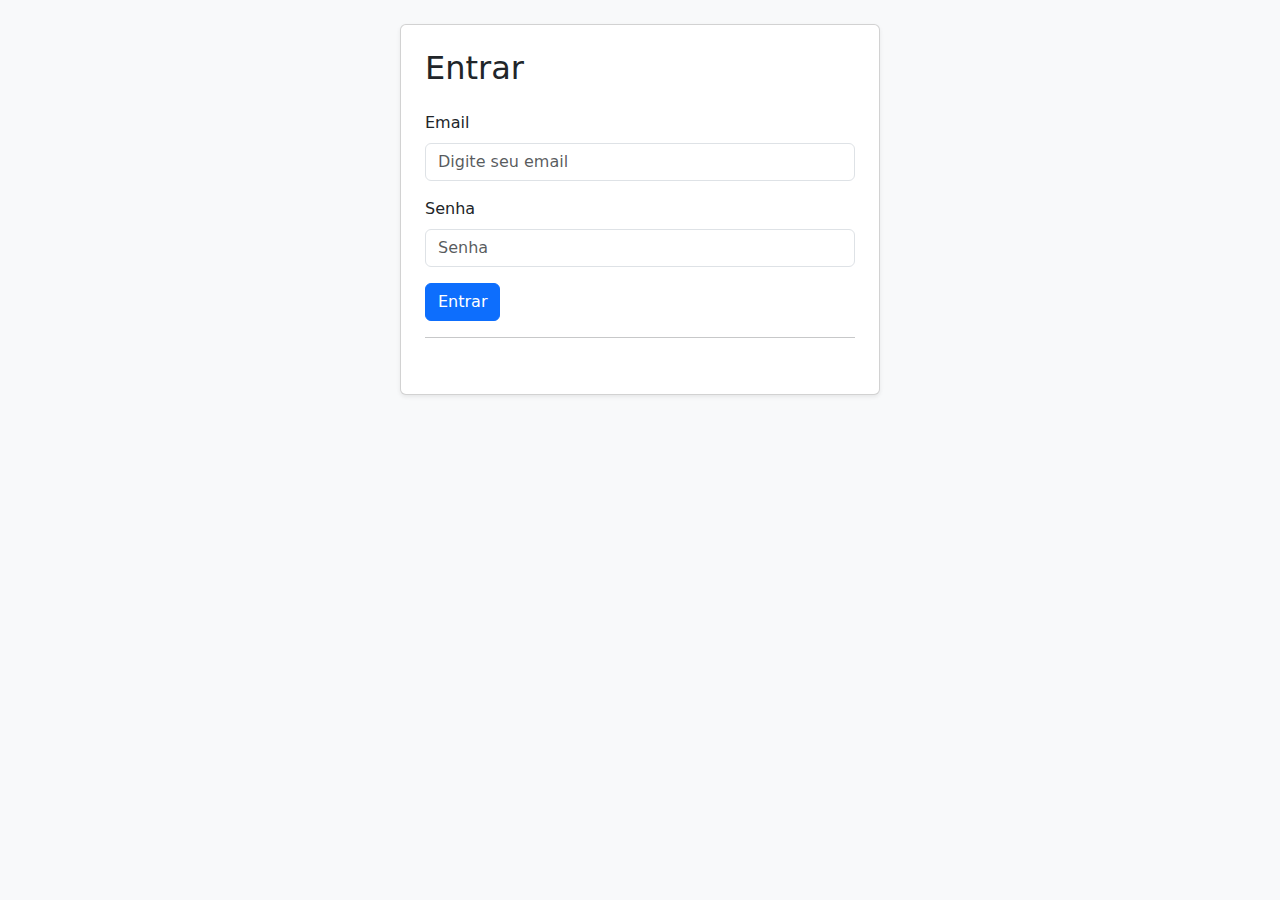
<file: pages/Login-Moda Y2K/paginacomjavascript/cadastro.html>
<!DOCTYPE html>
<html lang="pt-br">
<head>
  <meta charset="UTF-8">
  <title>Cadastro de Usuário-Moda Y2K</title>
  <link href="https://cdn.jsdelivr.net/npm/bootstrap@5.3.3/dist/css/bootstrap.min.css" rel="stylesheet">
</head>
<body class="bg-light p-4">

  <script>
    // Proteção simples: se não estiver logado, volta para login
    (function() {
      try {
        const logged = sessionStorage.getItem('logged');
        if (logged !== 'true') {
          window.location.href = 'login.html';
        }
      } catch (e) {
        console.error(e);
        window.location.href = 'login.html';
      }
    })();
  </script>

  <div class="container">
    <div class="card p-4 shadow-sm">
      <h2 class="mb-4">Cadastro de Usuário</h2>

      <form id="formCadastro">
        <div class="mb-3">
          <label class="form-label">Digite o nome do usuário</label>
          <input type="text" class="form-control" id="nome" placeholder="Nome Completo">
        </div>

        <div class="mb-3">
          <label class="form-label">Digite o email do usuário</label>
          <input type="email" class="form-control" id="email" placeholder="exemplo@dominio.com">
        </div>

        <div class="mb-3">
          <label class="form-label">Defina uma senha para o usuário</label>
          <input type="password" class="form-control" id="senha" placeholder="Senha">
        </div>

        <button type="submit" class="btn btn-primary">Cadastrar</button>
      </form>

      <hr>
      <div id="resultado" class="mt-3"></div>

      <hr>
      <button id="logoutBtn" class="btn btn-secondary">Sair</button>
    </div>
  </div>

  <script src="script.js"></script>
  <script>
    // botão de logout: limpa flag de sessão e volta para login
    document.getElementById('logoutBtn').addEventListener('click', function() {
      sessionStorage.removeItem('logged');
      window.location.href = 'login.html';
    });
  </script>
</body>
</html>
</file>
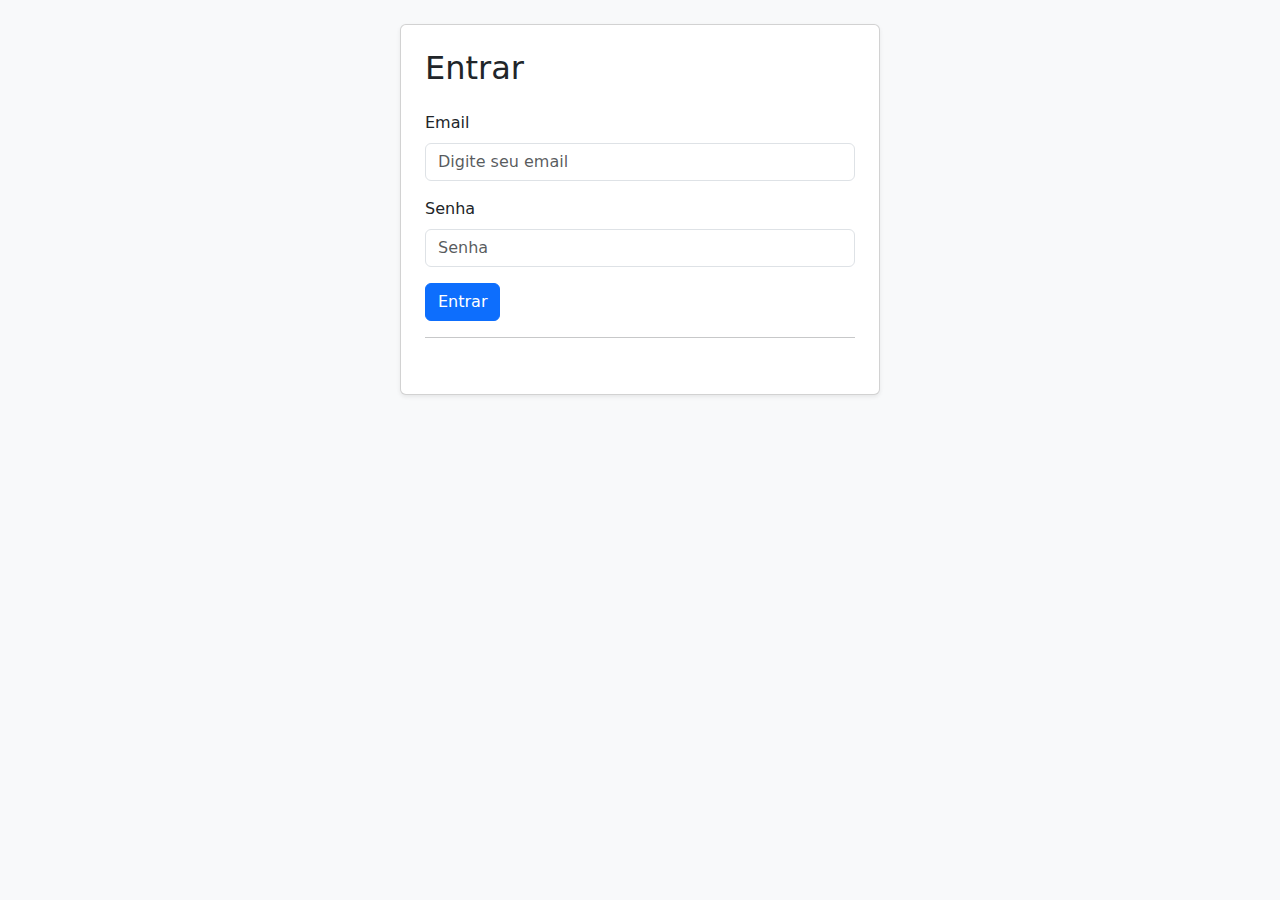
<file: pages/Login-Moda Y2K/paginacomjavascript/login.html>
<!DOCTYPE html>
<html lang="pt-br">
<head>
  <meta charset="UTF-8">
  <title>Login-Moda Y2K</title>
  <link href="https://cdn.jsdelivr.net/npm/bootstrap@5.3.3/dist/css/bootstrap.min.css" rel="stylesheet">
</head>
<body class="bg-light p-4">

  <div class="container">
    <div class="card p-4 shadow-sm" style="max-width:480px;margin:auto;">
      <h2 class="mb-4">Entrar</h2>

      <form id="formLogin">
        <div class="mb-3">
          <label class="form-label">Email</label>
          <input type="email" class="form-control" id="loginEmail" placeholder="Digite seu email" required>
        </div>

        <div class="mb-3">
          <label class="form-label">Senha</label>
          <input type="password" class="form-control" id="loginSenha" placeholder="Senha" required>
        </div>

        <button type="submit" class="btn btn-primary">Entrar</button>
      </form>

      <hr>
      <div id="loginResultado" class="mt-3"></div>
    </div>
  </div>

  <script>
    // Credenciais simples (pode trocar por validação contra um backend ou localStorage)
    const AUTH_USER = 'moday2k@admin.com';
    const AUTH_PASS = 'Glamour@20s';

    function mostrarLoginResultado(msg, tipo = 'danger') {
      document.getElementById('loginResultado').innerHTML = `<div class="alert alert-${tipo}">${msg}</div>`;
    }

    document.getElementById('formLogin').addEventListener('submit', function(e) {
      e.preventDefault();
      const email = document.getElementById('loginEmail').value.trim().toLowerCase();
      const senha = document.getElementById('loginSenha').value;

      if (email === AUTH_USER && senha === AUTH_PASS) {
        // marca sessão como logada e redireciona para a página de cadastro
        try { sessionStorage.setItem('logged', 'true'); } catch (err) { console.error(err); }
        window.location.href = 'cadastro.html';
      } else {
        mostrarLoginResultado('Email ou senha incorretos.', 'danger');
      }
    });
  </script>
</body>
</html>
</file>
